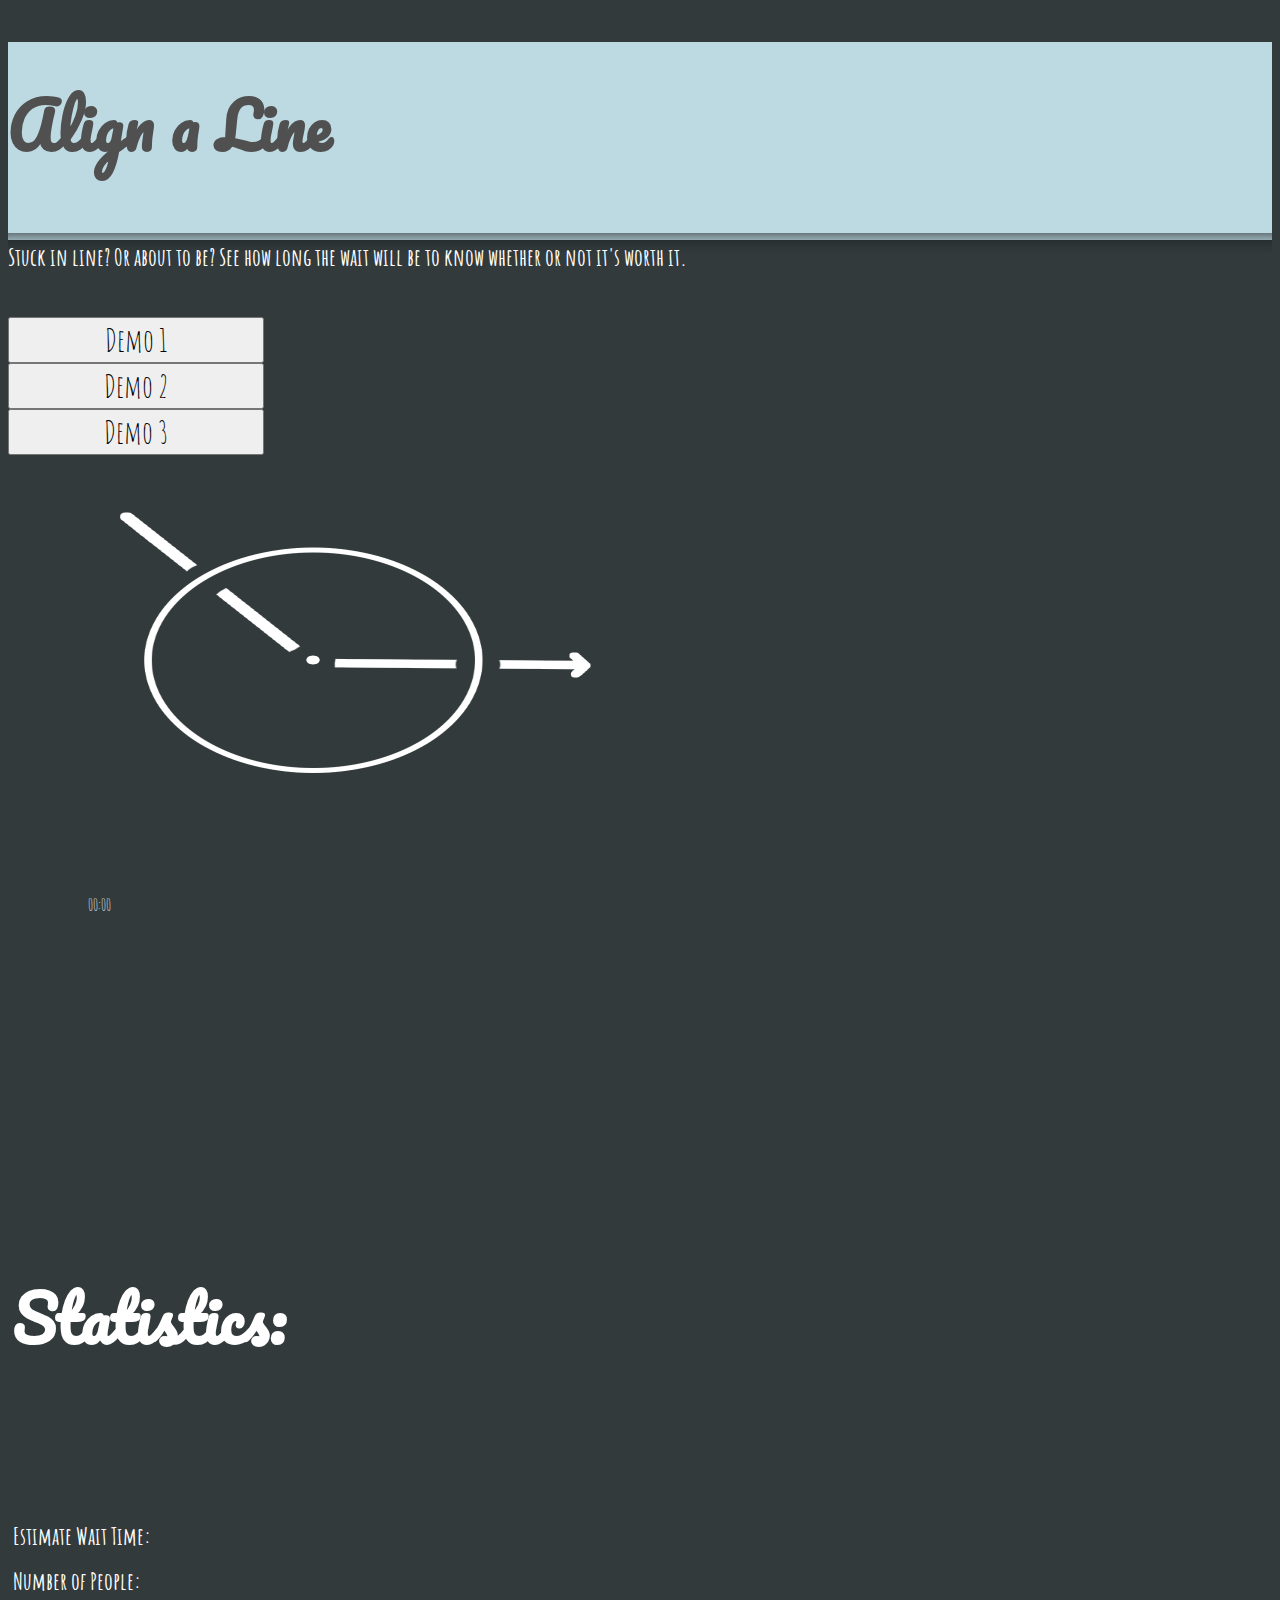
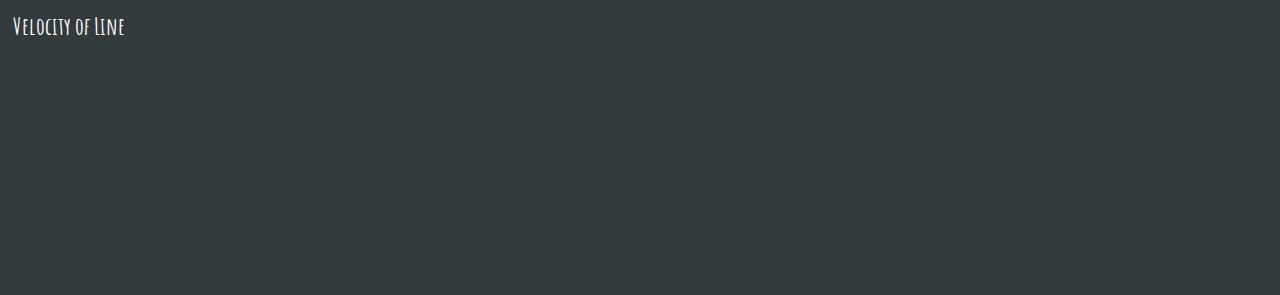
<file: index.html>
<!DOCTYPE html>

<html lang="en">
<head>
  <title>Align a Line</title>
  <meta charset="utf-8">
  <meta name="viewport" content="width=device-width, initial-scale=1.0">
  <link rel="stylesheet" href="https://maxcdn.bootstrapcdn.com/bootstrap/4.0.0-beta/css/bootstrap.min.css" integrity="sha384-/Y6pD6FV/Vv2HJnA6t+vslU6fwYXjCFtcEpHbNJ0lyAFsXTsjBbfaDjzALeQsN6M" crossorigin="anonymous">
  <script src="https://maxcdn.bootstrapcdn.com/bootstrap/4.0.0-beta.2/js/bootstrap.min.js" integrity="sha384-alpBpkh1PFOepccYVYDB4do5UnbKysX5WZXm3XxPqe5iKTfUKjNkCk9SaVuEZflJ" crossorigin="anonymous"></script>
  <link rel="stylesheet" href="https://maxcdn.bootstrapcdn.com/bootstrap/4.0.0-beta/css/bootstrap.min.css" integrity="sha384-/Y6pD6FV/Vv2HJnA6t+vslU6fwYXjCFtcEpHbNJ0lyAFsXTsjBbfaDjzALeQsN6M" crossorigin="anonymous">
  <link href="css/getinline.css" rel="stylesheet"/>
</head>

<body>
  <div class="index-titletext">
    <h1 class="text-center title-text">Align a Line</h1>
  </div>
  <div class="text-center index-subtext" style="margin-top: -15px;">
    <hr class="divider" />
    <div class="row">
      <div class="col">
        <h3 class="subtext">Stuck in line? Or about to be? See how long the wait will be to know whether or not it's worth it.</h3>
        <br/>
      </div>
    </div>
    <div class="row">
      <div class="col">
        <button type="button" id="demo1" class="btn index-btn" style="width: 20vw;" onclick="startSlideShow1()">Demo 1</button>
      </div>
      <div class="col">
        <button type="button" id="demo2" class="btn index-btn" style="width: 20vw;" onclick="startSlideShow2()">Demo 2</button>
      </div>
      <div class="col">
        <button type="button" id="demo3" class="btn index-btn" style="width: 20vw;" onclick="startSlideShow3()">Demo 3</button>
      </div>
    </div>
    <div class="row" style="height: 40vh;">
      <div class="col" style="padding: 5px;">
        <img id="slides" src="time.png" alt="Demo" height=400" width="600">
      </div>
    </div>
    <div class="row" style="height: 40vh;">
      <div class="col" style="padding: 80px;">
        <label id="minutes">00</label>:<label id="seconds">00</label>
      </div>
    </div>
    <div class="row" style="height: 40vh;">
      <div class="col" style="padding: 5px;">
        <h1> Statistics: </h1>
      </div>
    </div>
    <div class="row" style="height: 40vh;">
      <div class="col" style="padding: 5px;">
        <h3> Estimate Wait Time: </h3>
        <div id="ewt"><!-- Plotly chart will be drawn inside this DIV --></div>
      </div>
      <div class="col" style="padding: 5px;">
        <h3> Number of People: </h3>
        <div id="nump"><!-- Plotly chart will be drawn inside this DIV --></div>
      </div>
      <div class="col" style="padding: 5px;">
        <h3> Velocity of Line </h3>
        <div id="vel"><!-- Plotly chart will be drawn inside this DIV --></div>
      </div>
    </div>

    
  </div>
  <script src="https://cdn.plot.ly/plotly-latest.min.js"></script>
  <script src="js/index.js"></script>
</body>
</html>
</file>
<file: css/getinline.css>
/*
File: public/css/styles.css
Purpose: The CSS styling that makes our application components beautiful and
easy to read by the user.
*/

@import url('https://fonts.googleapis.com/css?family=Amatic+SC|Pacifico');
/************************* DEFAULT STYLES ************************/

html {
    font-family: 'Amatic SC', sans-serif;
}

body {
    background-color: #323a3c;
    height: 100vh;
}

h1 {
    font-family: 'Pacifico', cursive;
    font-size: 5vw;
    padding-top: 3vw;
    color: white;
}

h2 {
    font-family: 'Amatic SC', sans-serif;
    font-size: 4vw;
    color: white;
}

h3 {
    font-size: 1.9vw;
}

h3, h4, h5, h6, p {
    font-family: 'Amatic SC', sans-serif;
}

.btn {
    font-family: 'Amatic SC', sans-serif;
    color: white;
    transition: all 0.3s;
    margin: 0;
    width: 15vw;
}

.btn::before, .btn::after {
    content: '';
    position: absolute;
    transition: all 0.3s;
    bottom: 0;
    left: 0;
    z-index: 1;
}

@media(max-width: 768px) {
    .btn {
        width: 60vw;
    }
}

/* BTN HOVER */

.btn-hover {
    margin: 0 15px 15px 15px;
}

.btn-hover, .btn-hover::before, .btn-hover::after {
    width: 60px;
    height: 60px;
    border-radius: 50%;
}

.btn-hover::before {
    transition: transform 0.15s, 0.15s border-radius 0.15s;
    opacity: 0;
    background: rgba(255, 255, 255, 0.3);
}

.btn-hover:hover::before {
    opacity: 1;
    transform: scale(1.3);
}

.btn-hover::after {
    transition: all 0.3s;
    border: 1px solid rgba(255, 255, 255, 0.3);
}

.btn-hover:hover::after {
    opacity: 0;
}

.btn-hover:active, .btn-hover:focus {
    transform: scale(1.3);
}

/* BUTTON COLORS */

.black, .black:hover {
    background-color: black;
}

.black:focus, .black:selection {
    background-color: black;
    opacity: 0.5;
}

.dark-grey, .dark-grey:hover {
    background-color: darkgrey;
}

.light-grey, .light-grey:hover {
    background-color: lightgrey;
}

.white, .white:hover {
    background-color: white;
}

.brown, .brown:hover {
    background-color: brown;
}

.orange, .orange:hover {
    background-color: orange;
}

.title-text {
    color: rgb(80, 80, 80);
    font-size: 7vh;
    padding-top: 3vh;
}

ul {
    list-style-type: none;
}

@media(max-width: 768px) {
    .title-text {
        font-size: 10vw;
    }
    h2 {
        font-size: 10vw;
    }
    h3 {
        font-size: 5vw;
    }
}

/************************* END DEFAULT STYLES ************************/

/************************* INDEX ********************************/

.pulse1 {
    -webkit-animation: pulse1 1.5s linear infinite;
    -moz-animation: pulse1 1.5s linear infinite;
    animation: pulse1 1.5s linear infinite;
}

.logo {
    width: 30vh;
}

@keyframes pulse1 {
    0% {
        -moz-transform: scale(1);
        opacity: 1;
    }
    20% {
        -moz-transform: scale(.97);
        opacity: 1;
    }
    40% {
        -moz-transform: scale(.94);
        opacity: 1;
    }
    60% {
        -moz-transform: scale(.97);
        opacity: 1;
    }
    100% {
        -moz-transform: scale(1);
        opacity: 1;
    }
}

@keyframes pulse1 {
    0% {
        -webkit-transform: scale(1);
        opacity: 1;
    }
    20% {
        -webkit-transform: scale(.97);
        opacity: 1;
    }
    40% {
        -webkit-transform: scale(.94);
        opacity: 1;
    }
    60% {
        -webkit-transform: scale(.97);
        opacity: 1;
    }
    100% {
        -webkit-transform: scale(1);
        opacity: 1;
    }
}

.index-titletext {
    height: 22vh;
    background-color: #bddae2;
}

.index-subtext {
    /* background-color: #323a3c; */
    color: white;
    /* height: 78vh; */
    z-index: 0;
    /* margin-top: -2px; */
}

.index-btn {
  color: black;
  font-size: 3.5vh;
}

.index-btn:hover {
  background: #bdfaff;
}


.index-subtext h3 {
    margin-top: -20px;
}

hr {
    z-index: 999;
    height: 20px;
    border: 0;
    /* background-color: #bddae2; */
    box-shadow: inset 0 20px 20px -20px rgba(0, 0, 0, .9);
    /* box-shadow: inset 0 20px 50px -20px rgba(0, 0, 200, .9); */
}

@media(max-width: 768px) {
    .index-titletext {
        height: 22vh;
        background-color: #bddae2;
    }
    /* .index-subtext {
        height: 78vh;
    } */
    .subtext {
        width: 90%;
        font-size: 4vh;
        margin-left: auto;
        margin-right: auto;
    }
    .index-btn {
      color: black;
      font-size: 3.5vh;
    }
}

/************************* END INDEX ********************************/

/************************* MISC ******************************/

.img-center {
    display: block;
    margin-left: auto;
    margin-right: auto;
}

/************************* END MISC ******************************/
</file>
